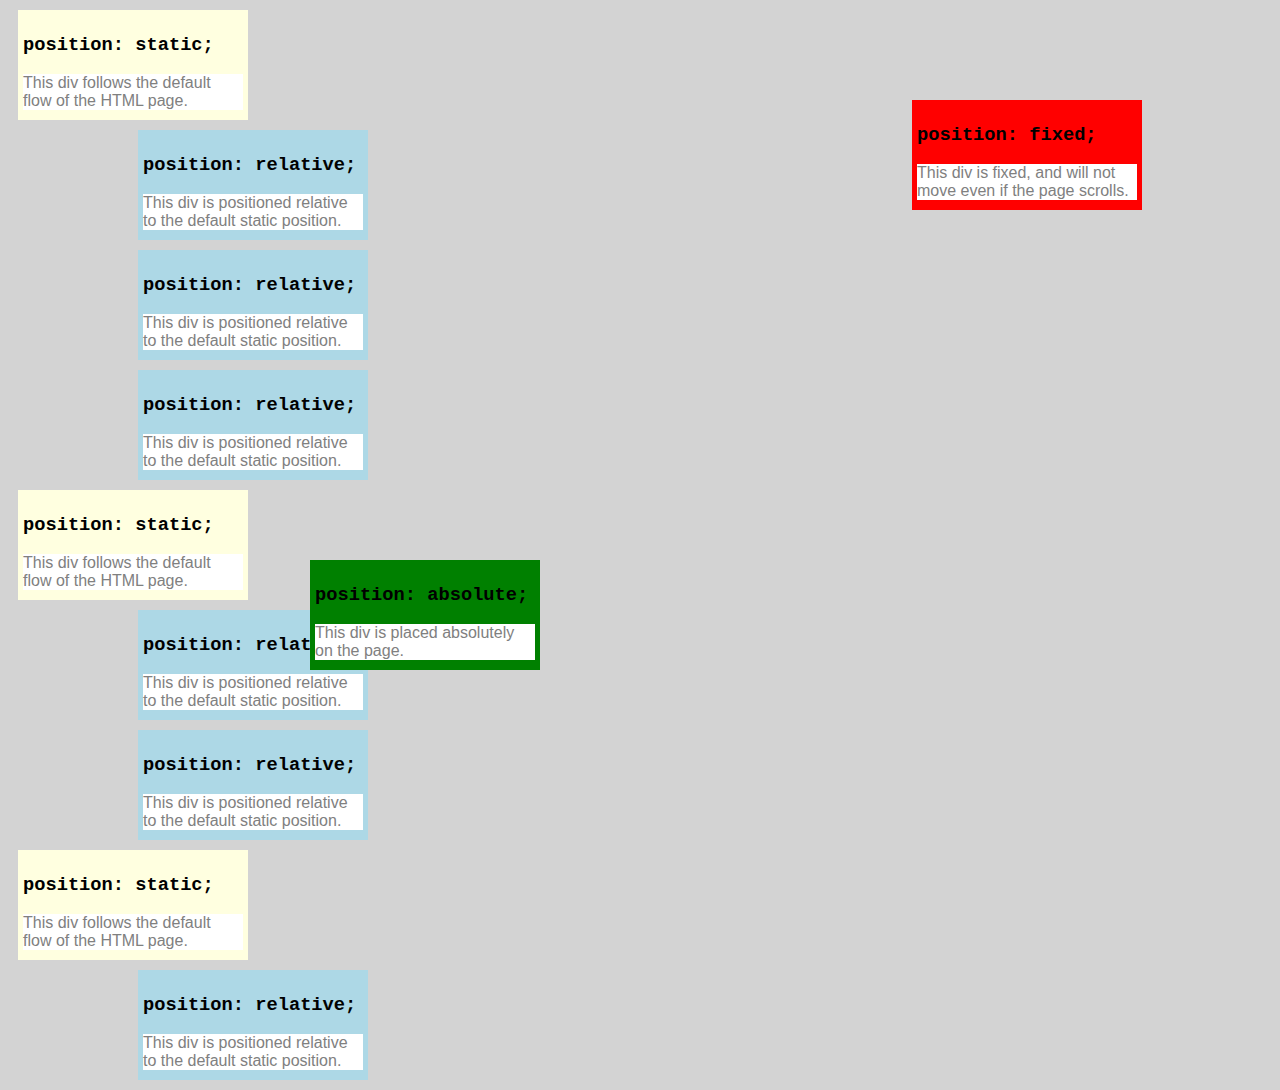
<file: css-b03-position/index.html>
<!DOCTYPE html>
<html>

<head>
	<title>IMA CommLab</title>
	<link rel="stylesheet" type="text/css" href="css/style.css">
</head>

<body>

	<div class="static-div">
		<h3>position: static;</h3>
		<p>This div follows the default flow of the HTML page.</p>
	</div>

	<div class="relative-div">
		<h3>position: relative;</h3>
		<p>This div is positioned relative to the default static position.</p>
	</div>

	<div class="relative-div">
		<h3>position: relative;</h3>
		<p>This div is positioned relative to the default static position.</p>
	</div>

	<div class="relative-div">
		<h3>position: relative;</h3>
		<p>This div is positioned relative to the default static position.</p>
	</div>

	<div class="static-div">
		<h3>position: static;</h3>
		<p>This div follows the default flow of the HTML page.</p>
	</div>

	<div class="relative-div">
		<h3>position: relative;</h3>
		<p>This div is positioned relative to the default static position.</p>
	</div>

	<div class="relative-div">
		<h3>position: relative;</h3>
		<p>This div is positioned relative to the default static position.</p>
	</div>

	<div class="static-div">
		<h3>position: static;</h3>
		<p>This div follows the default flow of the HTML page.</p>
	</div>

	<div class="relative-div">
		<h3>position: relative;</h3>
		<p>This div is positioned relative to the default static position.</p>
	</div>

	<!-- absolute position -->
	<div class="absolute-div">
		<h3>position: absolute;</h3>
		<p>This div is placed absolutely on the page.</p>
	</div>

	<!-- fixed position -->
	<div class="fixed-div">
		<h3>position: fixed;</h3>
		<p>This div is fixed, and will not move even if the page scrolls.</p>
	</div>
</body>
</html>
</file>
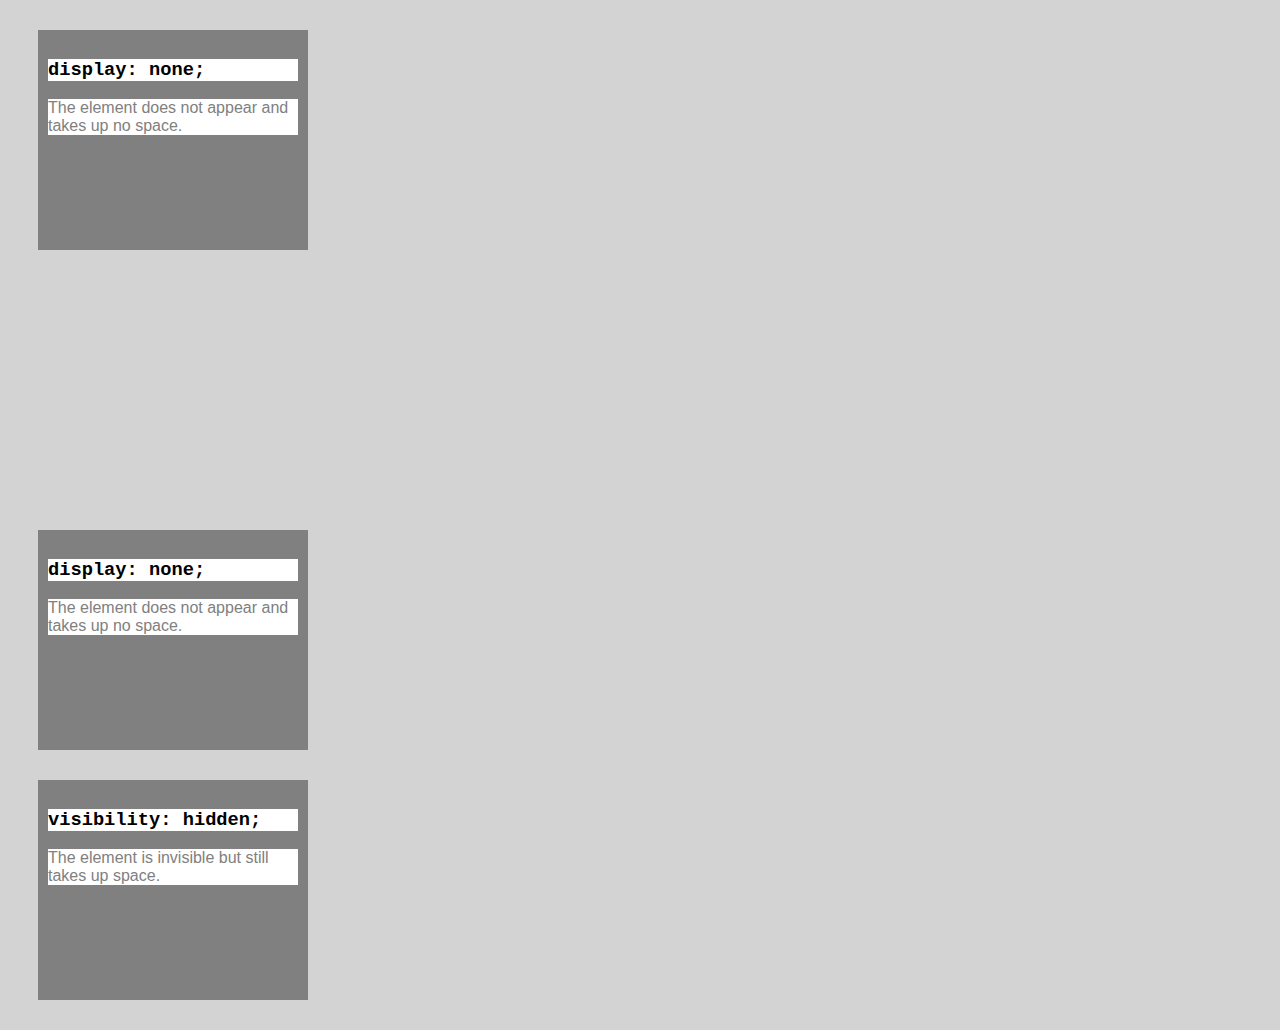
<file: css-b07-display-vs-visibility/index.html>
<!DOCTYPE html>
<html>

<head>
	<title>IMA CommLab</title>
	<link rel="stylesheet" type="text/css" href="css/style.css">
</head>

<body>

	<div class="display-div">
		<h3>display: none;</h3>
		<p>The element does not appear and takes up no space.</p>
	</div>

	<div class="visibility-div">
		<h3>visibility: hidden;</h3>
		<p>The element is invisible but still takes up space.</p>
	</div>

	<div>
		<h3>display: none;</h3>
		<p>The element does not appear and takes up no space.</p>
	</div>

	<div>
		<h3>visibility: hidden;</h3>
		<p>The element is invisible but still takes up space.</p>
	</div>

</body>

</html>
</file>
<file: css-b03-position/css/style.css>
body {
	font-family: "Helvetica";
	background-color: lightgray;
}

h3 {
	font-family: "Courier New";
	color: black;
}

p {
	background-color: white;
	color: gray;
}

div {
	background-color: gray;
	width: 220px;
	height: 100px;
	margin: 10px;
	padding: 5px;
}

.static-div {
	background-color: lightyellow;
}

.relative-div {
	background-color: lightblue;
	position: relative;
	left: 120px;
}

.absolute-div {
	background-color: green;
	position: absolute;
	left: 300px;
	top: 550px;
	color: white;
}

.fixed-div {
	background-color: red;
	position: fixed;
	right: 10%;
	top: 10%;
	color: white;
}
</file>
<file: css-b07-display-vs-visibility/css/style.css>
body {
	font-family: "Helvetica";
	background-color: lightgray;
}

h3 {
	font-family: "Courier New";
	background-color: white;
	color: black;
}

p {
	background-color: white;
	color: gray;	
}

div {
	background-color: gray;
	width: 250px;
	height: 200px;
	padding: 10px;
	margin: 30px;
}

.display-div {
	/*display: none;*/
}

.visibility-div {
	visibility: hidden;
}
</file>
